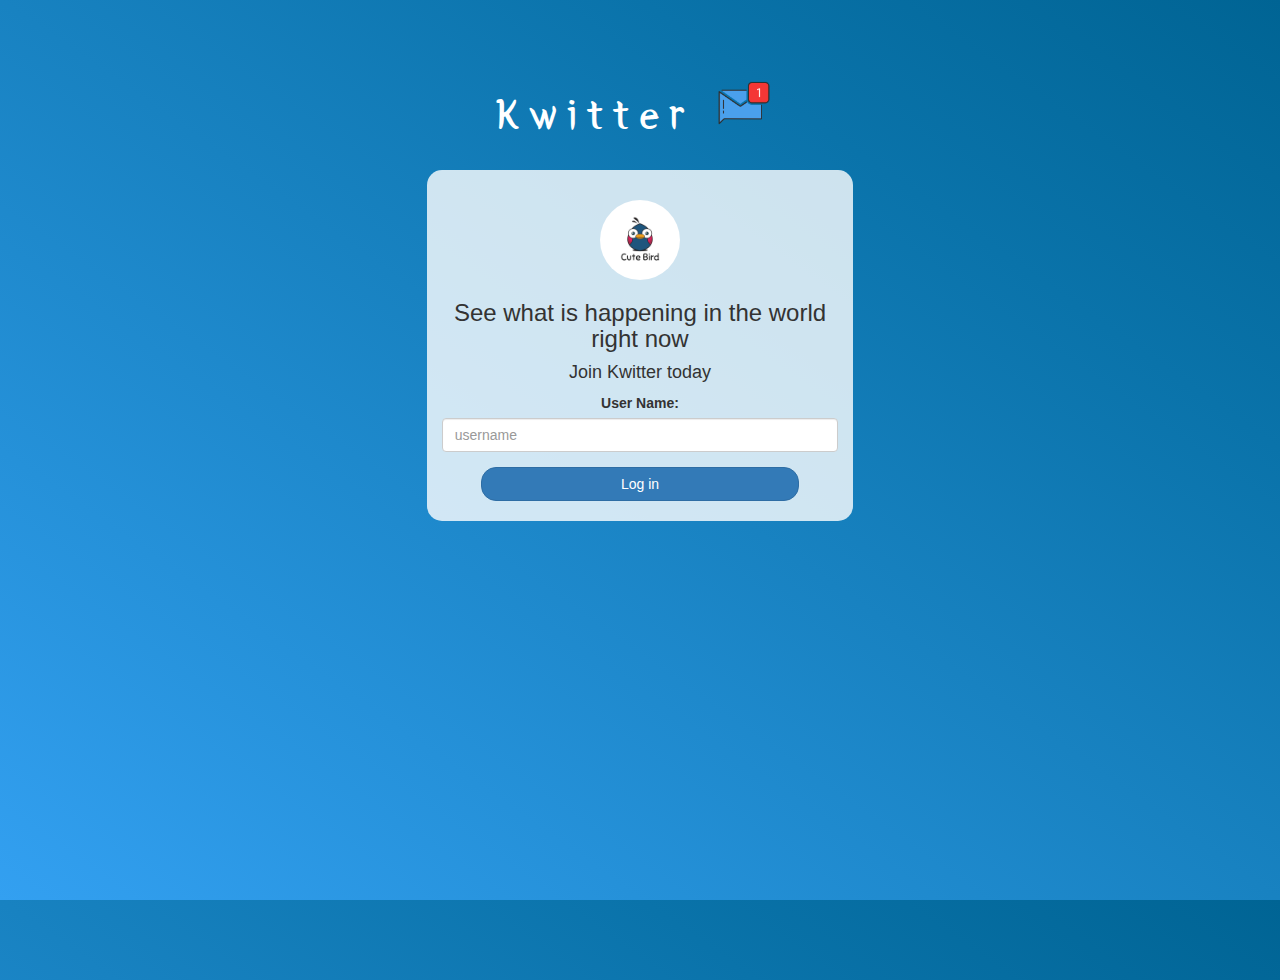
<file: index.html>
<!DOCTYPE html>
<html>
<head>
	<title>Kwitter</title>
<link href="https://fonts.googleapis.com/css?family=Yeon+Sung&display=swap" rel="stylesheet"><meta name="viewport" content="width=device-width, initial-scale=1">

<link rel="stylesheet" href="https://maxcdn.bootstrapcdn.com/bootstrap/3.4.0/css/bootstrap.min.css">
<script src="https://ajax.googleapis.com/ajax/libs/jquery/3.4.1/jquery.min.js"></script>
<script src="https://maxcdn.bootstrapcdn.com/bootstrap/3.4.0/js/bootstrap.min.js"></script>

<link rel="stylesheet" type="text/css" href="style.css">
<script src="kwitter.js"></script>
</head>
<body>
<center>
	<h1 class="header">	
		Kwitter	<sup>
	<img src="m2.png">
	</sup>
</h1>
	<div class="col-lg-4 col-md-6 col-sm-6 col-xs-11 login_div">
	<img src="logo.png" class="logo">
		<h3 >See what is happening in the world right now</h3>
		<h4 >Join Kwitter today</h4>
		<div class="form-group">
		  <label >User Name:</label>
          <input type="text" placeholder="username" id="user_name" class="form-control">
		</div>
		
		<button id="login_button" onclick="login()" class="btn btn-primary">Log in</button>
		<br><br>
	</div>
</center>
</body>
</html>
</file>
<file: style.css>
html, body
{
  height: 100%;
  margin: 0;
  
}

body
{
background-image: linear-gradient(to right top, #33a0f1, #2591d9, #1882c1, #0a73aa, #006494);
}

.header
{
	color: white;font-family: 'Yeon Sung';font-size: 45px;letter-spacing: 10px;margin-top: 80px;
}
.header img
{
	width: 80px;margin-left: -15px;
}

.login_div
{
	background: rgba(255,255,255,0.8);float: none;border-radius: 15px;
}

.logo
{
	width: 80px;margin-top: 30px;border-radius: 40px;
}

#login_button
{
	width: 80%;border-radius: 15px;
}

.room_name
{
	cursor: pointer;
	font-size: 20px;
}


#logout
{
	font-size: 20px; float: right;
}


#output
{
	padding: 10px; width:80%;background: rgba(255,255,255,0.8);border-radius: 15px;
}

.input_div_room_page
{
	width: 80%;
}

.input_div label
{
	color: white;font-size: 20px;
}


.input_div_message_page
{
	position: fixed;bottom: 0px;width: 100%;background: rgba(255,255,255,0.8);
}
.input_div_message_page label
{
	color: black;
}
.input_div_message_page #msg
{
	width: 80%;
}
.input_div_message_page button
{
	margin-top: 15px;
	width: 50%; 
}
.color_white
{
	color: white
}

.user_tick
{
	width:20px;
}
.message_h4
{
	padding-left:5px;color:grey;
}
</file>
